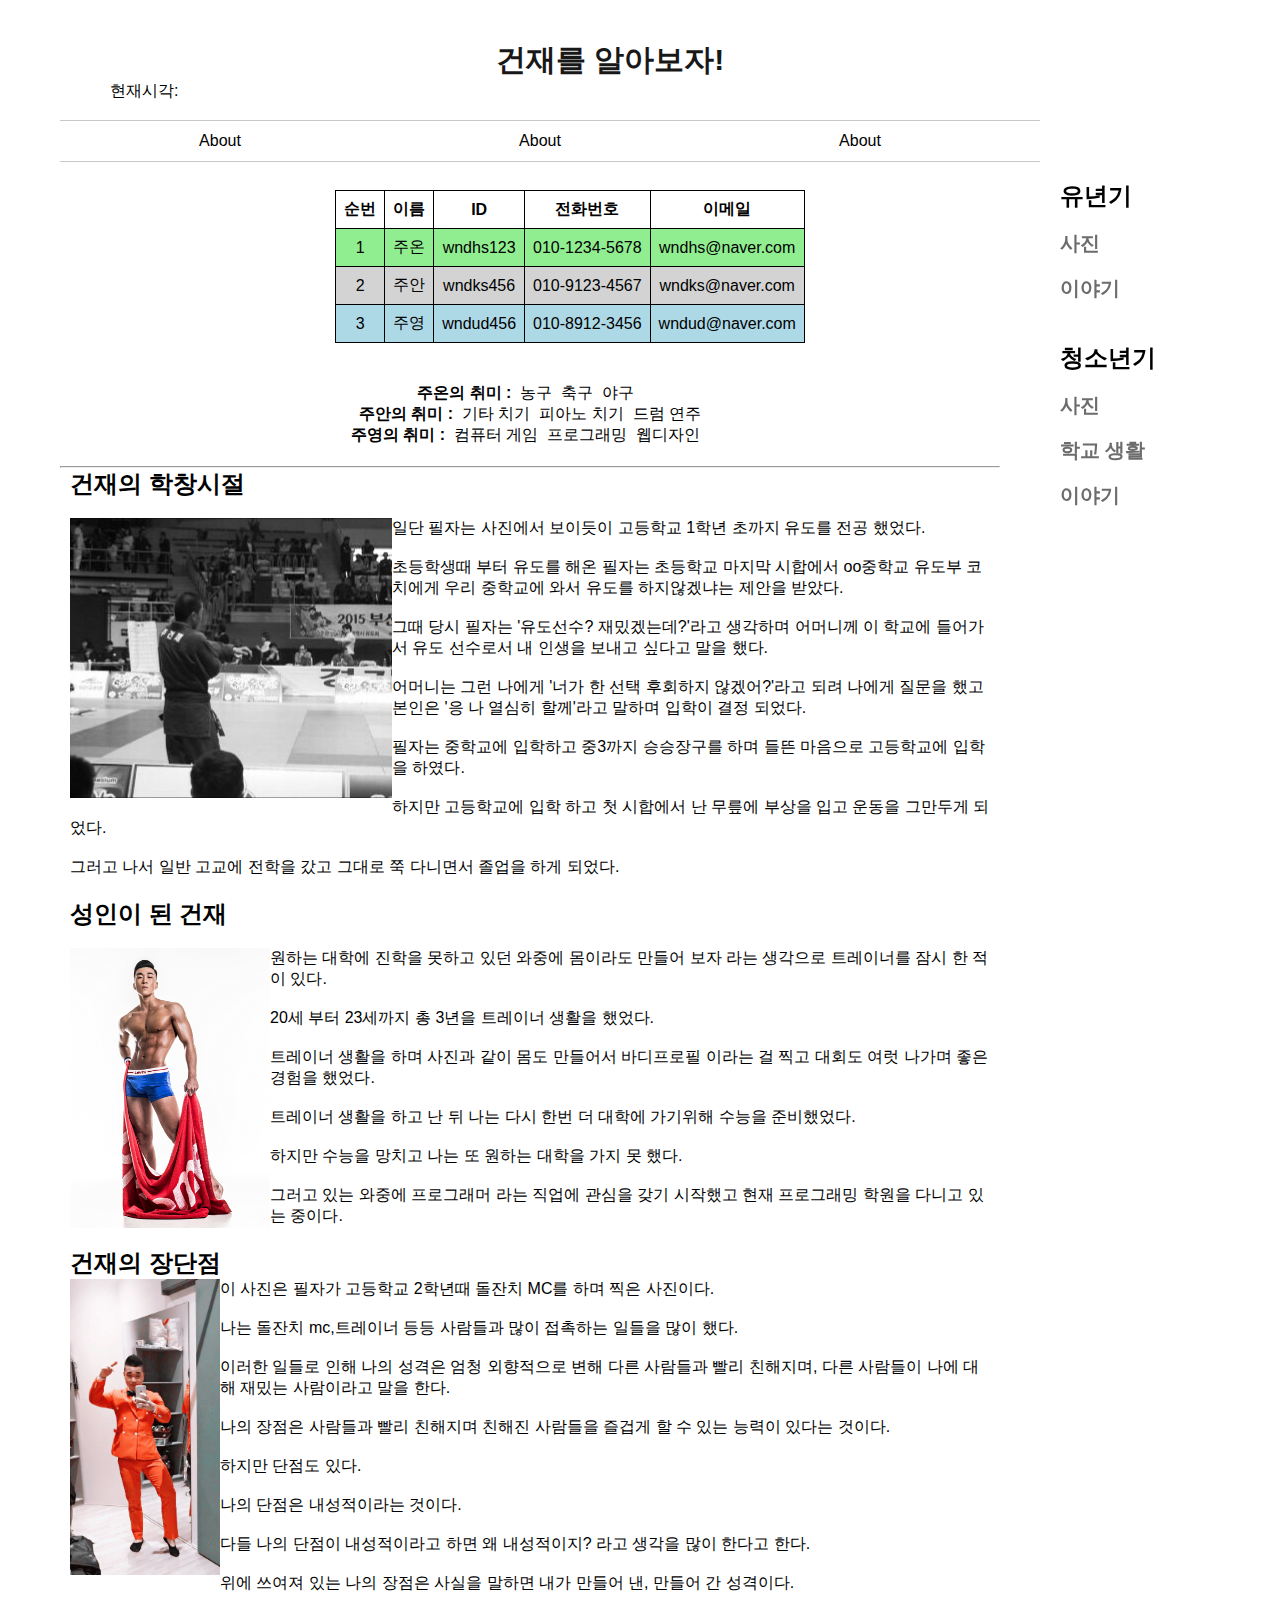
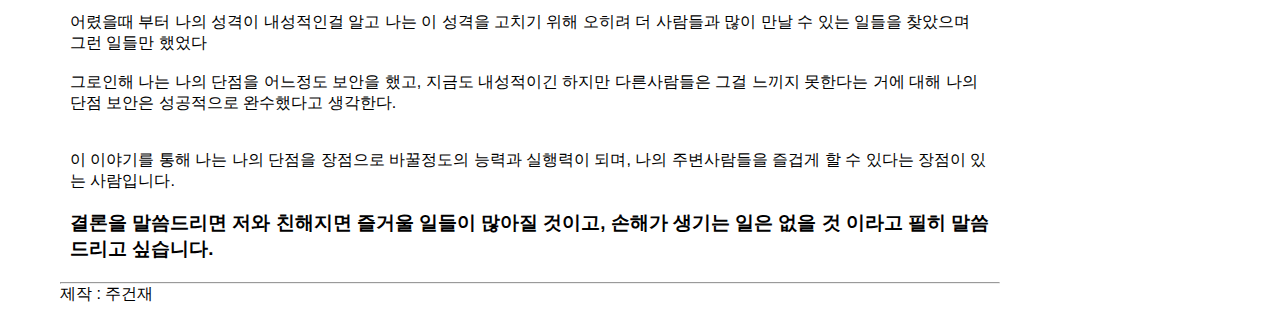
<file: index.html>
<!DOCTYPE html>
<html>
<head>
    <title>HTML5 Basic Page</title>
    <link rel="stylesheet" href="css/commons.css">
    <link rel="stylesheet" href="css/header.css">
    <link rel="stylesheet" href="css/navigation.css">
    <link rel="stylesheet" href="css/section.css">
    <link rel="stylesheet" href="css/index.css">
    <script src="js/jquery-3.6.0.min.js"></script>
    <script src="js/index.js"></script>
</head>
<body>
    <div id="page-wrapper">
        <header id="main-header">
                <h1 class="master-title">건재를 알아보자!</h1>
                <p>현재시각:<span id="current"></span></p>
        </header>

        <nav id="main">
            <div class="pull-left">
                <ul class="outer-menu">
                    <li class="outer-menu-item">
                        <span class="menu-title">About</span>
                        <ul class="inner-menu">
                            <li class="inner-menu-item"><a href="index.html">Home</a></li>
                            <li class="inner-menu-item"><a href="register_member.html">회원가입</a></li>
                            
                        </ul>
                    </li>
                    <li class="outer-menu-item">
                        <span class="menu-title">About</span>
                        <ul class="inner-menu">
                            <li class="inner-menu-item"><a href="info_cup.html">회원가입</a></li>
                        </ul>
                    </li>
                    <li class="outer-menu-item">
                        <span class="menu-title">About</span>
                        <ul class="inner-menu">
                            <li class="inner-menu-item"><a href="#">회원가입</a></li>
                        </ul>
                    </li>
                </ul>
            </div>
        </nav>

       
        <div id="content">
            <section id="main-section">
                <article>
                <div id="container">
                    <table>
                        <tr>
                            <th>순번</th>
                            <th>이름</th>
                            <th>ID</th>
                            <th>전화번호</th>
                            <th>이메일</th>
                        </tr>
                        <tr class="lightgreen">
                            <td>1</td>
                            <td>주온</td>
                            <td>wndhs123</td>
                            <td>010-1234-5678</td>
                            <td>wndhs@naver.com</td>
                        </tr>
                        <tr class="lightgray">
                            <td>2</td>
                            <td>주안</td>
                            <td>wndks456</td>
                            <td>010-9123-4567</td>
                            <td>wndks@naver.com</td>
                        </tr>
                        <tr class="lightblue">
                            <td>3</td>
                            <td>주영</td>
                            <td>wndud456</td>
                            <td>010-8912-3456</td>
                            <td>wndud@naver.com</td>
                        </tr>
                    </table>
                </div>
                </article>
                <article>
                    <div id="container2">
                      <ul>
                             <li><b>주온의 취미 : &nbsp;</b></li>
                                  <li>농구 &nbsp;</li>
                                  <li>축구 &nbsp;</li>
                                  <li>야구 &nbsp;</li>
                      </ul>

                      <ul>
                        <li><b>주안의 취미 : &nbsp;</b></li>
                              <li>기타 치기 &nbsp;</li>
                              <li>피아노 치기 &nbsp;</li>
                              <li>드럼 연주</li>
                  </ul>

                    <ul>
                    <li><b>주영의 취미 : &nbsp;</b></li>
                          <li>컴퓨터 게임 &nbsp;</li>
                          <li>프로그래밍 &nbsp;</li>
                          <li>웹디자인 &nbsp;</li>
                    </ul>
                    </div>
                </article>
                <hr>
                <article>
                    <h2>건재의 학창시절</h2><br>
                    <img src="img/judo.JPG" alt="judo_picture">
                    <p>일단 필자는 사진에서 보이듯이 고등학교 1학년 초까지 유도를 전공 했었다.</p><br>
                    <p>초등학생때 부터 유도를 해온 필자는 초등학교 마지막 시합에서 oo중학교 유도부 코치에게 우리 중학교에 와서 유도를 하지않겠냐는 제안을 받았다.</p><br>
                    <p>그때 당시 필자는 '유도선수? 재밌겠는데?'라고 생각하며 어머니께 이 학교에 들어가서 유도 선수로서 내 인생을 보내고 싶다고 말을 했다.</p><br>
                    <p>어머니는 그런 나에게 '너가 한 선택 후회하지 않겠어?'라고 되려 나에게 질문을 했고 본인은 '응 나 열심히 할께'라고 말하며 입학이 결정 되었다.</p><br>
                    <p>필자는 중학교에 입학하고 중3까지 승승장구를 하며 들뜬 마음으로 고등학교에 입학을 하였다.</p><br>
                    <p>하지만 고등학교에 입학 하고 첫 시합에서 난 무릎에 부상을 입고 운동을 그만두게 되었다.</p><br>
                    <p>그러고 나서 일반 고교에 전학을 갔고 그대로 쭉 다니면서 졸업을 하게 되었다.</p>
                </article>
                <article>
                    <h2>성인이 된 건재</h2><br>
                    <img src="img/trainer.jpg" width="200px" alt="body_picture">
                    <p>원하는 대학에 진학을 못하고 있던 와중에 몸이라도 만들어 보자 라는 생각으로 트레이너를 잠시 한 적이 있다.</p><br>
                    <p>20세 부터 23세까지 총 3년을 트레이너 생활을 했었다.</p><br>
                    <p>트레이너 생활을 하며 사진과 같이 몸도 만들어서 바디프로필 이라는 걸 찍고 대회도 여럿 나가며 좋은 경험을 했었다.</p><br>
                    <p>트레이너 생활을 하고 난 뒤 나는 다시 한번 더 대학에 가기위해 수능을 준비했었다.</p><br>
                    <p>하지만 수능을 망치고 나는 또 원하는 대학을 가지 못 했다.</p><br>
                    <p>그러고 있는 와중에 프로그래머 라는 직업에 관심을 갖기 시작했고 현재 프로그래밍 학원을 다니고 있는 중이다.</p>
                </article>
                <article>
                    <h2>건재의 장단점</h2>
                    <img src="img/mc.JPG" width="150px" alt="Mc_picture">
                    <p>이 사진은 필자가 고등학교 2학년때 돌잔치 MC를 하며 찍은 사진이다.</p><br>
                    <p>나는 돌잔치 mc,트레이너 등등 사람들과 많이 접촉하는 일들을 많이 했다.</p><br>
                    <p>이러한 일들로 인해 나의 성격은 엄청 외향적으로 변해 다른 사람들과 빨리 친해지며, 다른 사람들이 나에 대해 재밌는 사람이라고 말을 한다.</p><br>
                    <p>나의 장점은 사람들과 빨리 친해지며 친해진 사람들을 즐겁게 할 수 있는 능력이 있다는 것이다.</p><br>
                    <p>하지만 단점도 있다.</p><br>
                    <p>나의 단점은 내성적이라는 것이다.</p><br>
                    <p>다들 나의 단점이 내성적이라고 하면 왜 내성적이지? 라고 생각을 많이 한다고 한다.</p><br>
                    <p>위에 쓰여져 있는 나의 장점은 사실을 말하면 내가 만들어 낸, 만들어 간 성격이다.</p><br>
                    <p>어렸을때 부터 나의 성격이 내성적인걸 알고 나는 이 성격을 고치기 위해 오히려 더 사람들과 많이 만날 수 있는 일들을 찾았으며 그런 일들만 했었다</p><br>
                    <p>그로인해 나는 나의 단점을 어느정도 보안을 했고, 지금도 내성적이긴 하지만 다른사람들은 그걸 느끼지 못한다는 거에 대해 나의 단점 보안은 성공적으로 완수했다고 생각한다.</p><br><br>
                    <p>이 이야기를 통해 나는 나의 단점을 장점으로 바꿀정도의 능력과 실행력이 되며, 나의 주변사람들을 즐겁게 할 수 있다는 장점이 있는 사람입니다.</p><br>
                    <h3>결론을 말씀드리면 저와 친해지면 즐거울 일들이 많아질 것이고, 손해가 생기는 일은 없을 것 이라고 필히 말씀드리고 싶습니다.</h3>
                </article>
                <hr>
            </section>
            

            <aside id="main-aside">
                <div class="aside-list">
                    <h2>유년기</h2>
                    <ul>
                        <li><a href="#"><h2>사진</h2></a></li>
                        <li><a href="#"><h2>이야기</h2></a></li>
                    </ul>
                </div>
                <div class="aside-list">
                    <h2>청소년기</h2>
                    <ul>
                        <li><a href="#"><h2>사진</h2></a></li>
                        <li><a href="#"><h2>학교 생활</h2></a></li>
                        <li><a href="#"><h2>이야기</h2></a></li>
                    </ul>
                </div>
                
            </aside>
        </div>
        <footer id="main-footer">
            <p>제작 : 주건재</p>
        </footer>
    </div>
</body>
</html>
</file>
<file: css/commons.css>
* { 
    margin: 0; padding: 0;
    font-family: '맑은 고딕', 'Malgun Gothic', Gothic, sans-serif;
}
a { text-decoration: none; }
li { list-style: none; }

body {
    width: 1200px; margin: 0 auto;
    background: white;
}

#page-wrapper {
    background-color: white;
    margin: 0 0; padding: 10px 20px;
}
table {
    border-collapse: collapse;
    margin:0px auto;
}
th, tr, td {
    border: 1px solid black;
    padding: 8px;
    text-align: center;
}
</file>
<file: css/header.css>
#main-header { 
    padding: 40px 50px;
    background-color: white;
    position: fixed;
    width: 1000px;
    top: 0;
 }
.master-title {
    font-size: 30px; 
    color: #181818;
    text-align: center;
}
</file>
<file: css/navigation.css>
#main {
    border-top: 1px solid #C8C8C8;
    border-bottom: 1px solid #C8C8C8;
    height: 40px;
    position: fixed;
    top: 120px;
    background-color: white;
    width: 980px;
}
.pull-left{
    float: left;
}
.outer-menu-item {
    float: left;
    position: relative;
}
.outer-menu-item:hover {
    background: black;
    color: white
}

.menu-title {
    display: block;
    height: 30px; 
    line-height: 30px;
    text-align: center;
    padding: 5px 60px;
    width: 200px;
}

.inner-menu {
    display: none;
    width: 100%;
    background: white;
    box-shadow: 0 2px 6px rgba(5, 5, 5, 0.9);
    z-index: 1000;
    text-align: center
}

.inner-menu-item > a {
    display: block;
    padding: 5px 10px;
    color: black
}

.inner-menu-item > a:hover {
    background: black;
    color: white;
}
</file>
<file: css/section.css>
#content { overflow: hidden; }
#main-section {
    float: left;
    width: 940px;
}
#main-aside {
    float: right;
    width: 100px;
    position: fixed;
    transform: translateX(1000px);
}

article { 
    padding: 0 10px 20px 10px;
}

.aside-list { 
    padding: 10px 0 30px 0;
 }
.aside-list li a {
    margin-left: 8px;
    font-size: 13px;
    color: #6C6C6C;
}
#container2 > ul{
    display: flex;
    justify-content: center;
}
img{
    float: left;
}
</file>
<file: css/index.css>
#container{
    width: 1000px;
    margin: 20px auto;
}
h1{
    text-align: center;
}
#content{
    margin-top: 160px;
}
</file>
